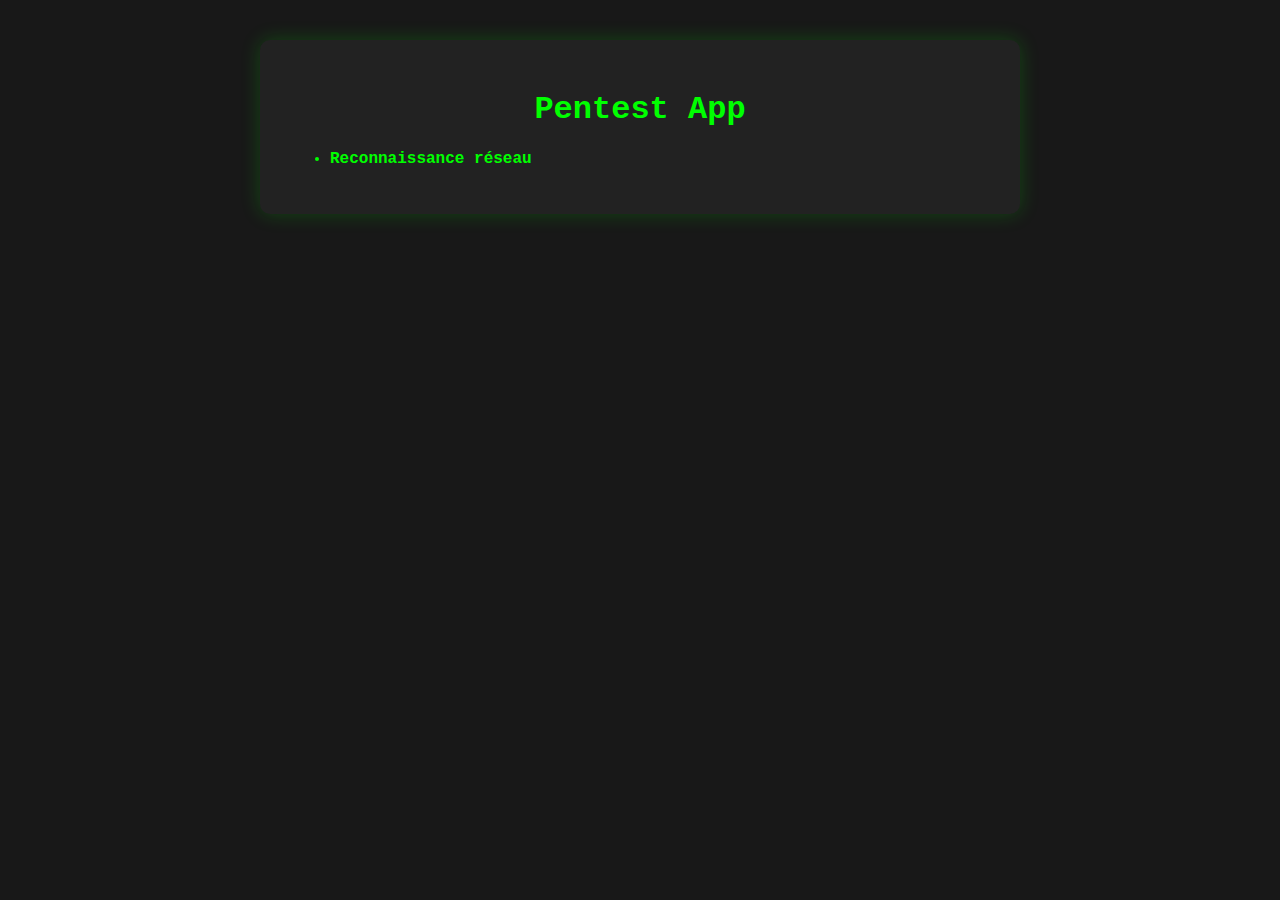
<file: pentest_app/templates/index.html>
<!DOCTYPE html>
<html lang="fr">
<head>
    <meta charset="UTF-8">
    <title>Pentest App</title>
    <style>
        body { background: #181818; color: #00ff00; font-family: 'Courier New', Courier, monospace; }
        .container { max-width: 700px; margin: 40px auto; padding: 30px; background: #222; border-radius: 10px; box-shadow: 0 0 20px #00ff0033; }
        h1 { text-align: center; }
        a { color: #0f0; text-decoration: none; font-weight: bold; }
        a:hover { color: #fff; }
    </style>
</head>
<body>
    <div class="container">
        <h1>Pentest App</h1>
        <ul>
            <li><a href="/reconnaissance">Reconnaissance réseau</a></li>
            <!-- Ajoute ici les liens vers les autres catégories -->
        </ul>
    </div>
</body>
</html>
</file>
